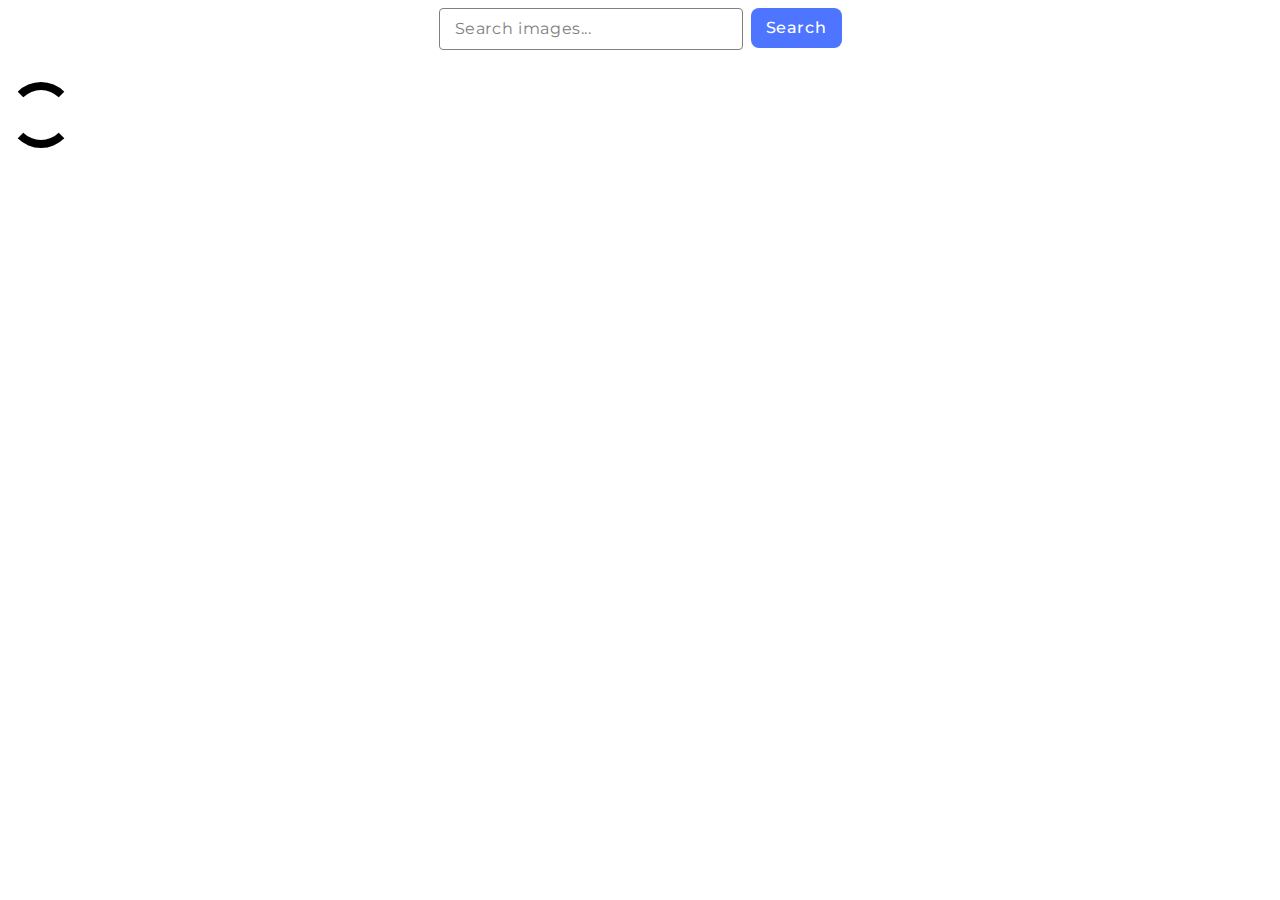
<file: src/index.html>
<!DOCTYPE html>
<html lang="en">
  <head>
    <meta charset="UTF-8" />
    <meta name="viewport" content="width=device-width, initial-scale=1.0" />
    <title>Vanilla App Template</title>
    <link rel="preconnect" href="https://fonts.googleapis.com">
    <link rel="preconnect" href="https://fonts.gstatic.com" crossorigin>
    <link href="https://fonts.googleapis.com/css2?family=Montserrat:wght@400;500;700&display=swap" rel="stylesheet">
    <link rel="stylesheet" href="./css/styles.css" />
  </head>
  <body>
    <form class="form-search">
      <input type="text" class="input-search" placeholder="Search images..." required />
      <button type="submit" class="button-submit">Search</button>
    </form>
    <div class="loader"></div>
    <ul class="gallery"></ul>
    <script type="module" src="./main.js"></script>
  </body>
</html>
</file>
<file: src/css/styles.css>
@import url('./reset.css');

body {
  font-family: Montserrat;
  font-weight: 400;
  font-size: 16px;
  line-height: 1.5;
  letter-spacing: 0.04em;
}

.form-search {
  display: flex;
  gap: 8px;
  justify-content: center;
  margin-bottom: 32px;
}

.input-search {
  width: 272px;
  height: 40px;
  border-radius: 4px;
  border: 1px solid #808080;
  padding: 0 15px;
}

.input-search::placeholder {
  font-family: "Montserrat", sans-serif;
  font-weight: 400;
  font-size: 16px;
  line-height: 1.5;
  letter-spacing: 0.04em;
  color: #808080;
}

.input-search:hover {
  border: 1px solid #000;
}

.input-search:focus {
  border: 1px solid #4e75ff;
}

.button-submit {
  border-radius: 8px;
  border: none;
  font-family: Montserrat;
  font-weight: 500;
  font-size: 16px;
  line-height: 1.5;
  letter-spacing: 0.04em;
  color: #fff;
  width: 91px;
  height: 40px;
  background: #4e75ff;
}

.button-submit:hover {
  background: #6C8CFF;
}

.gallery {
  display: flex;
  list-style: none;
  flex-wrap: wrap; 
  row-gap: 24px;
  column-gap: 24px;
  justify-content: center;
}

.gallery-item {
  border: 1px solid #000;
}

.gallery-image {
  width: 360px;
  height: 200px;
  object-fit: cover;
}

p {
  font-size: 14px;
}

.loader {
  width: 50px;
  aspect-ratio: 1;
  border-radius: 50%;
  border: 8px solid;
  border-color: #000 #0000;
  animation: l1 1s infinite;
}
@keyframes l1 {to{transform: rotate(.5turn)}}
</file>
